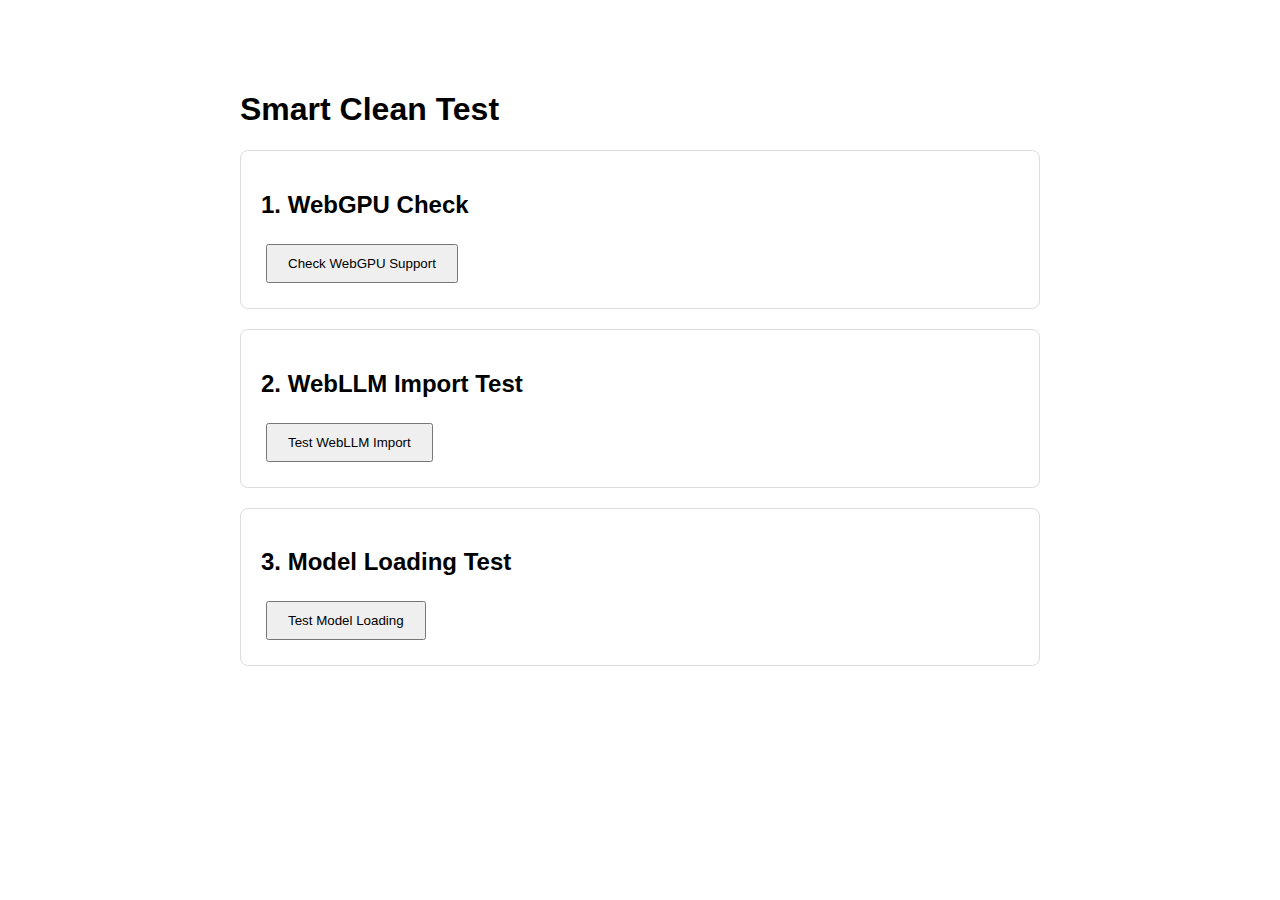
<file: docs/test_smart_clean.html>
<!DOCTYPE html>
<html lang="en">
<head>
    <meta charset="UTF-8">
    <meta name="viewport" content="width=device-width, initial-scale=1.0">
    <title>Test Smart Clean</title>
    <style>
        body {
            font-family: Arial, sans-serif;
            max-width: 800px;
            margin: 50px auto;
            padding: 20px;
        }
        .test-section {
            margin: 20px 0;
            padding: 20px;
            border: 1px solid #ddd;
            border-radius: 8px;
        }
        button {
            padding: 10px 20px;
            margin: 5px;
            cursor: pointer;
        }
        pre {
            background: #f5f5f5;
            padding: 10px;
            border-radius: 4px;
            overflow-x: auto;
        }
    </style>
</head>
<body>
    <h1>Smart Clean Test</h1>
    
    <div class="test-section">
        <h2>1. WebGPU Check</h2>
        <button id="checkWebGPU">Check WebGPU Support</button>
        <div id="webgpuResult"></div>
    </div>
    
    <div class="test-section">
        <h2>2. WebLLM Import Test</h2>
        <button id="testImport">Test WebLLM Import</button>
        <div id="importResult"></div>
    </div>
    
    <div class="test-section">
        <h2>3. Model Loading Test</h2>
        <button id="testModel">Test Model Loading</button>
        <div id="modelResult"></div>
    </div>
    
    <script type="module">
        const checkWebGPU = document.getElementById('checkWebGPU');
        const webgpuResult = document.getElementById('webgpuResult');
        const testImport = document.getElementById('testImport');
        const importResult = document.getElementById('importResult');
        const testModel = document.getElementById('testModel');
        const modelResult = document.getElementById('modelResult');
        
        checkWebGPU.addEventListener('click', async () => {
            try {
                if (!navigator.gpu) {
                    webgpuResult.innerHTML = '<p style="color: red;">❌ WebGPU not available</p>';
                    return;
                }
                const adapter = await navigator.gpu.requestAdapter();
                if (adapter) {
                    webgpuResult.innerHTML = '<p style="color: green;">✅ WebGPU is available!</p>';
                } else {
                    webgpuResult.innerHTML = '<p style="color: orange;">⚠️ WebGPU adapter not available</p>';
                }
            } catch (e) {
                webgpuResult.innerHTML = `<p style="color: red;">❌ Error: ${e.message}</p>`;
            }
        });
        
        testImport.addEventListener('click', async () => {
            importResult.innerHTML = '<p>Loading WebLLM...</p>';
            try {
                const webllm = await import('https://esm.run/@mlc-ai/web-llm');
                console.log('WebLLM module:', webllm);
                console.log('Keys:', Object.keys(webllm));
                
                const CreateEngine = webllm.CreateMLCEngine || 
                                    webllm.default?.CreateMLCEngine || 
                                    webllm.createEngine ||
                                    webllm.default;
                
                importResult.innerHTML = `
                    <p style="color: green;">✅ WebLLM imported successfully!</p>
                    <pre>Available exports: ${Object.keys(webllm).join(', ')}</pre>
                    <pre>CreateEngine type: ${typeof CreateEngine}</pre>
                    <pre>CreateEngine: ${CreateEngine ? 'Found' : 'Not found'}</pre>
                `;
            } catch (e) {
                importResult.innerHTML = `<p style="color: red;">❌ Error: ${e.message}</p><pre>${e.stack}</pre>`;
            }
        });
        
        testModel.addEventListener('click', async () => {
            modelResult.innerHTML = '<p>Loading model...</p>';
            try {
                const webllm = await import('https://esm.run/@mlc-ai/web-llm');
                const CreateEngine = webllm.CreateMLCEngine || 
                                    webllm.default?.CreateMLCEngine || 
                                    webllm.createEngine ||
                                    webllm.default;
                
                if (!CreateEngine || typeof CreateEngine !== 'function') {
                    throw new Error('CreateMLCEngine not found');
                }
                
                modelResult.innerHTML = '<p>Creating engine with TinyLlama...</p>';
                
                const engine = await CreateEngine('TinyLlama-1.1B-Chat-v0.4-q4f16_1-MLC', {
                    gpuMemoryUtilization: 0.7
                });
                
                modelResult.innerHTML = '<p style="color: green;">✅ Model loaded successfully!</p>';
                
                // Test a simple completion
                modelResult.innerHTML += '<p>Testing completion...</p>';
                const reply = await engine.chat.completions.create({
                    messages: [{ role: 'user', content: 'Say hello' }],
                    temperature: 0.7,
                    max_tokens: 50
                });
                
                modelResult.innerHTML += `
                    <p style="color: green;">✅ Completion successful!</p>
                    <pre>Response: ${reply.choices?.[0]?.message?.content || 'No content'}</pre>
                `;
            } catch (e) {
                modelResult.innerHTML = `<p style="color: red;">❌ Error: ${e.message}</p><pre>${e.stack}</pre>`;
            }
        });
    </script>
</body>
</html>
</file>
